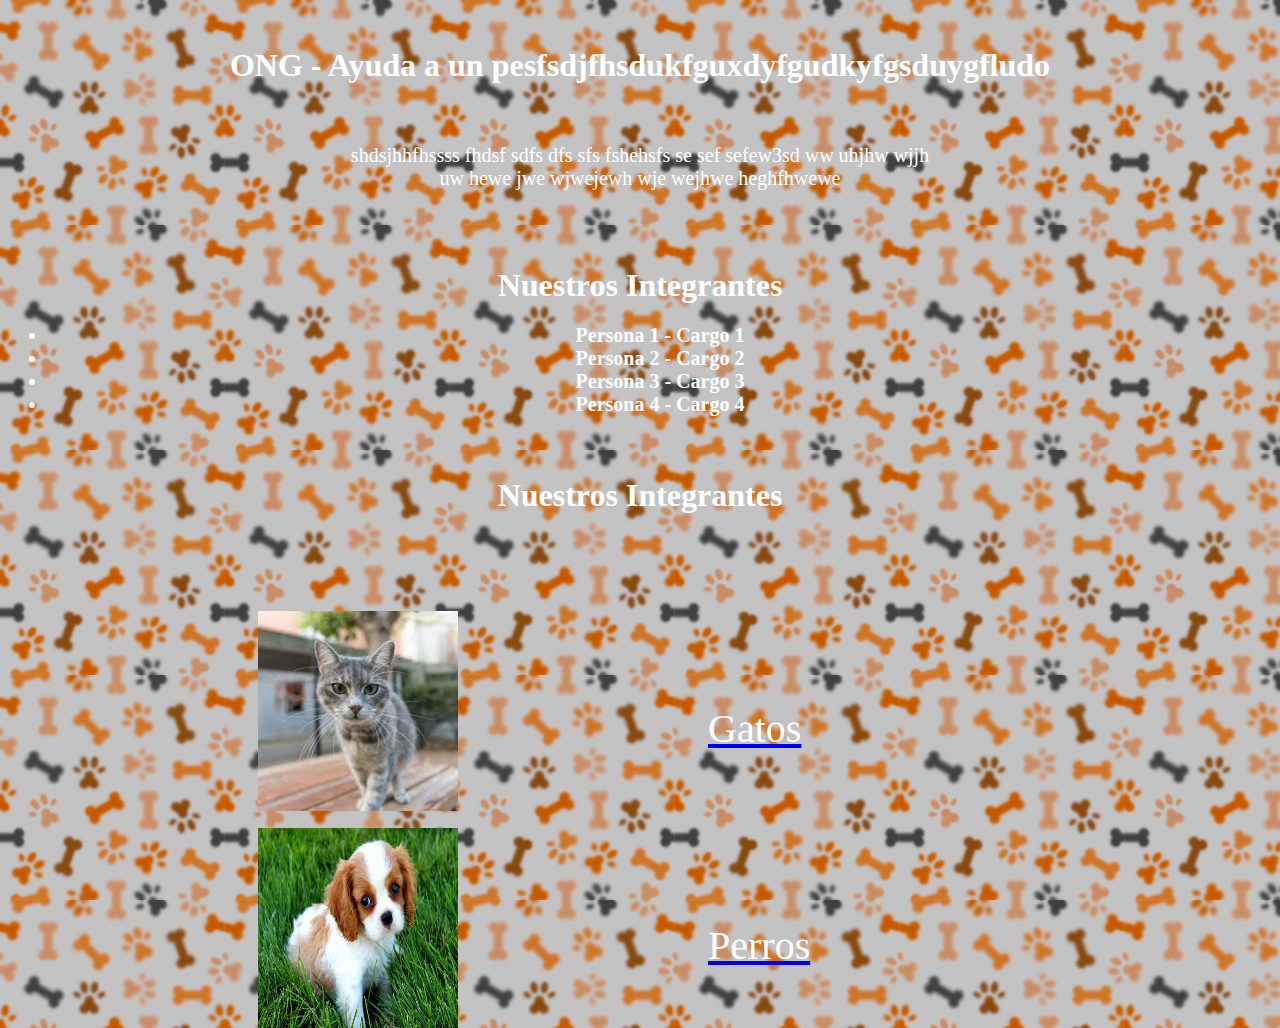
<file: index.html>
<!DOCTYPE html>
<html>

    <head>
        <meta charset ="utf=8"> 
        <title> Ayuda a un peludo </title>
	</head>
		
	<style>
		h1{text-align:center;
		   color:white;}
		p{color:white;
		  font-size:15pt;}
		img{float:left;
			margin: 0px 250px;
		}
		body{background-image: url('fondo.png');
			background-repeat: repeat;}
		
	</style>
	
	<body>
		<div>
			<br>
			<h1>ONG - Ayuda a un pesfsdjfhsdukfguxdyfgudkyfgsduygfludo </h1>
			<br>
			<p style="text-align:center">shdsjhhfhssss fhdsf sdfs dfs sfs fshehsfs se sef sefew3sd ww uhjhw wjjh <br> uw hewe jwe wjwejewh wje wejhwe heghfhwewe</p>
		</div>
		
		<br>
		<br>
		
		<div>
			<h1>Nuestros Integrantes</p>
			<div>
				<ul style="color:white;font-size:15pt">
					<li>Persona 1 - Cargo 1</li>
					<li>Persona 2 - Cargo 2</li>
					<li>Persona 3 - Cargo 3</li>
					<li>Persona 4 - Cargo 4</li>
				</ul>
			</div>
		</div>
		
		<div>
			<br>
			<h1>Nuestros Integrantes</p>
			<br>
		</div>
		
		<div>
			<br>
			<img  src="gato.jpg" width= "200" height="200" alt="Gatos">
			<br>
			<br>
			<br>
			<a href="gato.html"><p style = "font-size:30pt">Gatos</p>
			</a>	
		</div>
		
		<div>
			<br>
			<br>
			<img  src="perro.jpg" width= "200" height="200" alt="Gatos">
			<br>
			<br>
			<br>
			<a href="perro.html"><p style = "font-size:30pt">Perros</p>
			</a>	
		</div>
		
		
	</body>
</html>
</file>
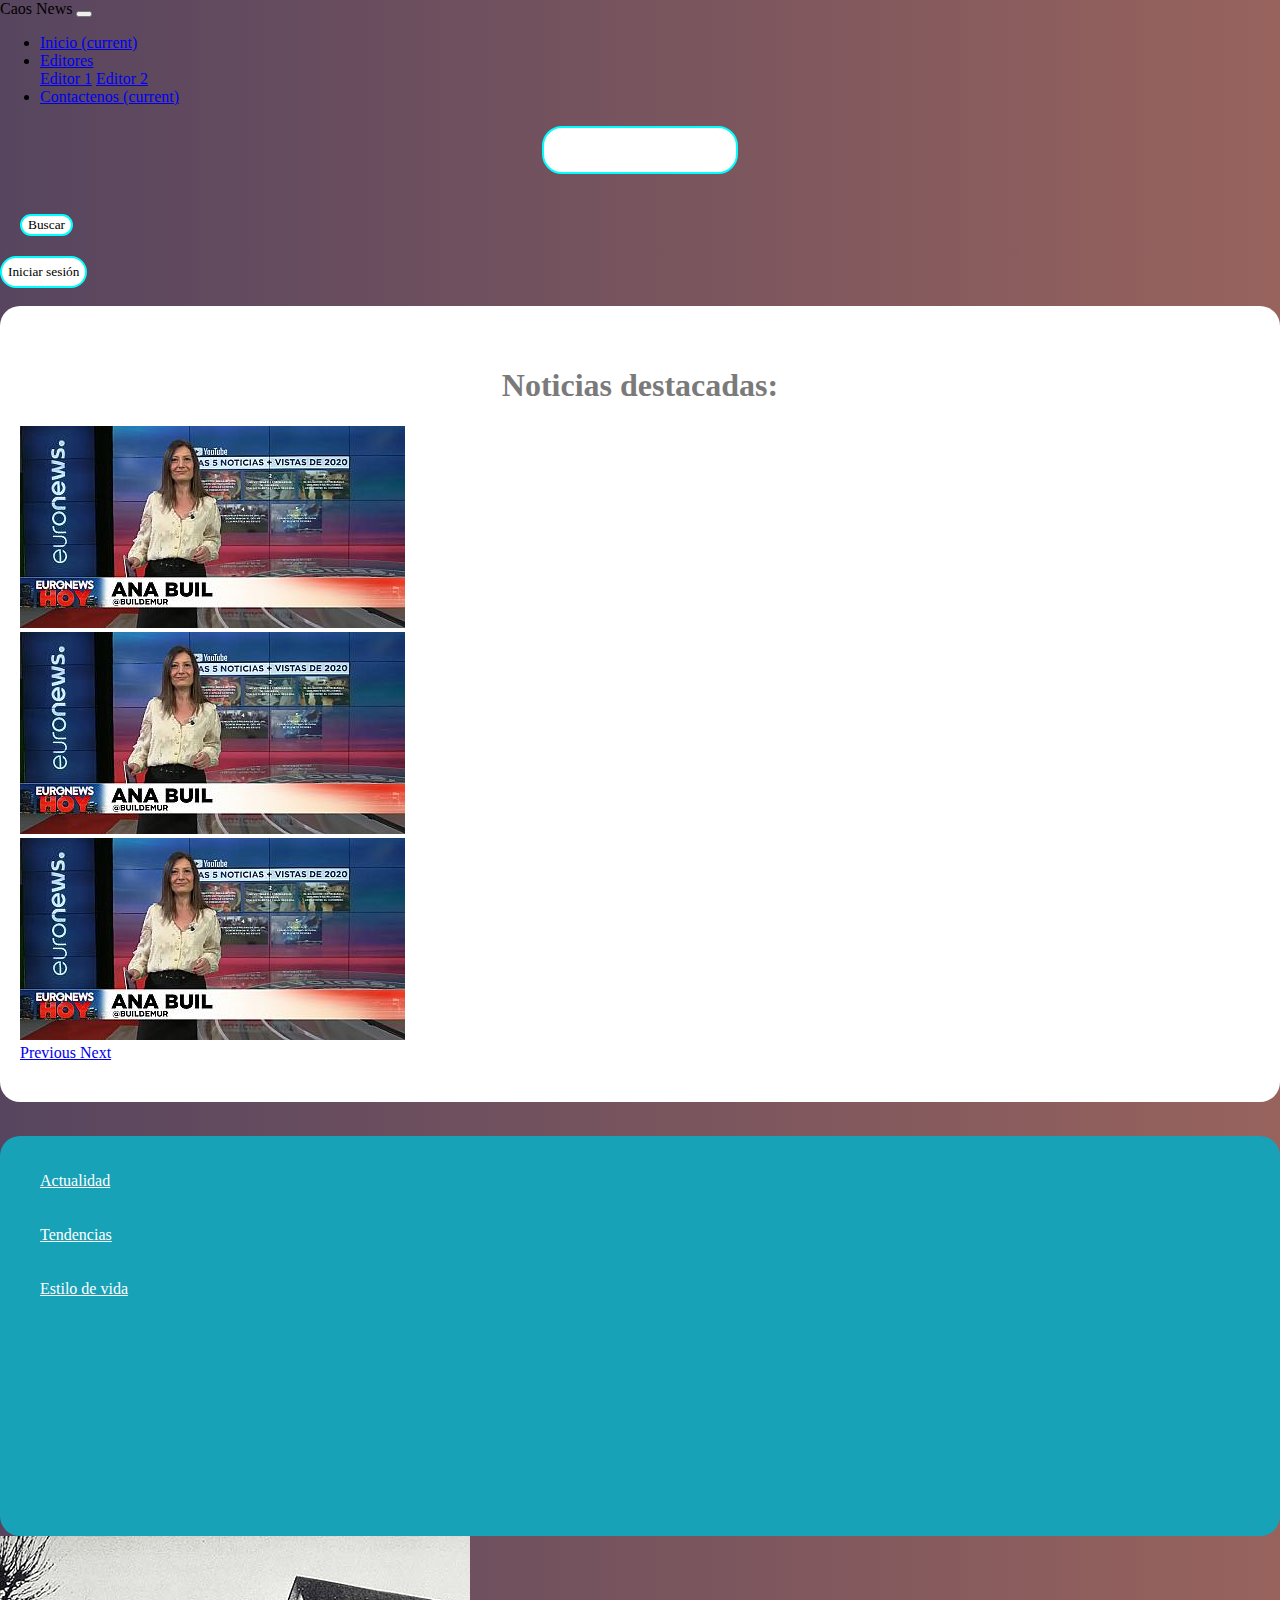
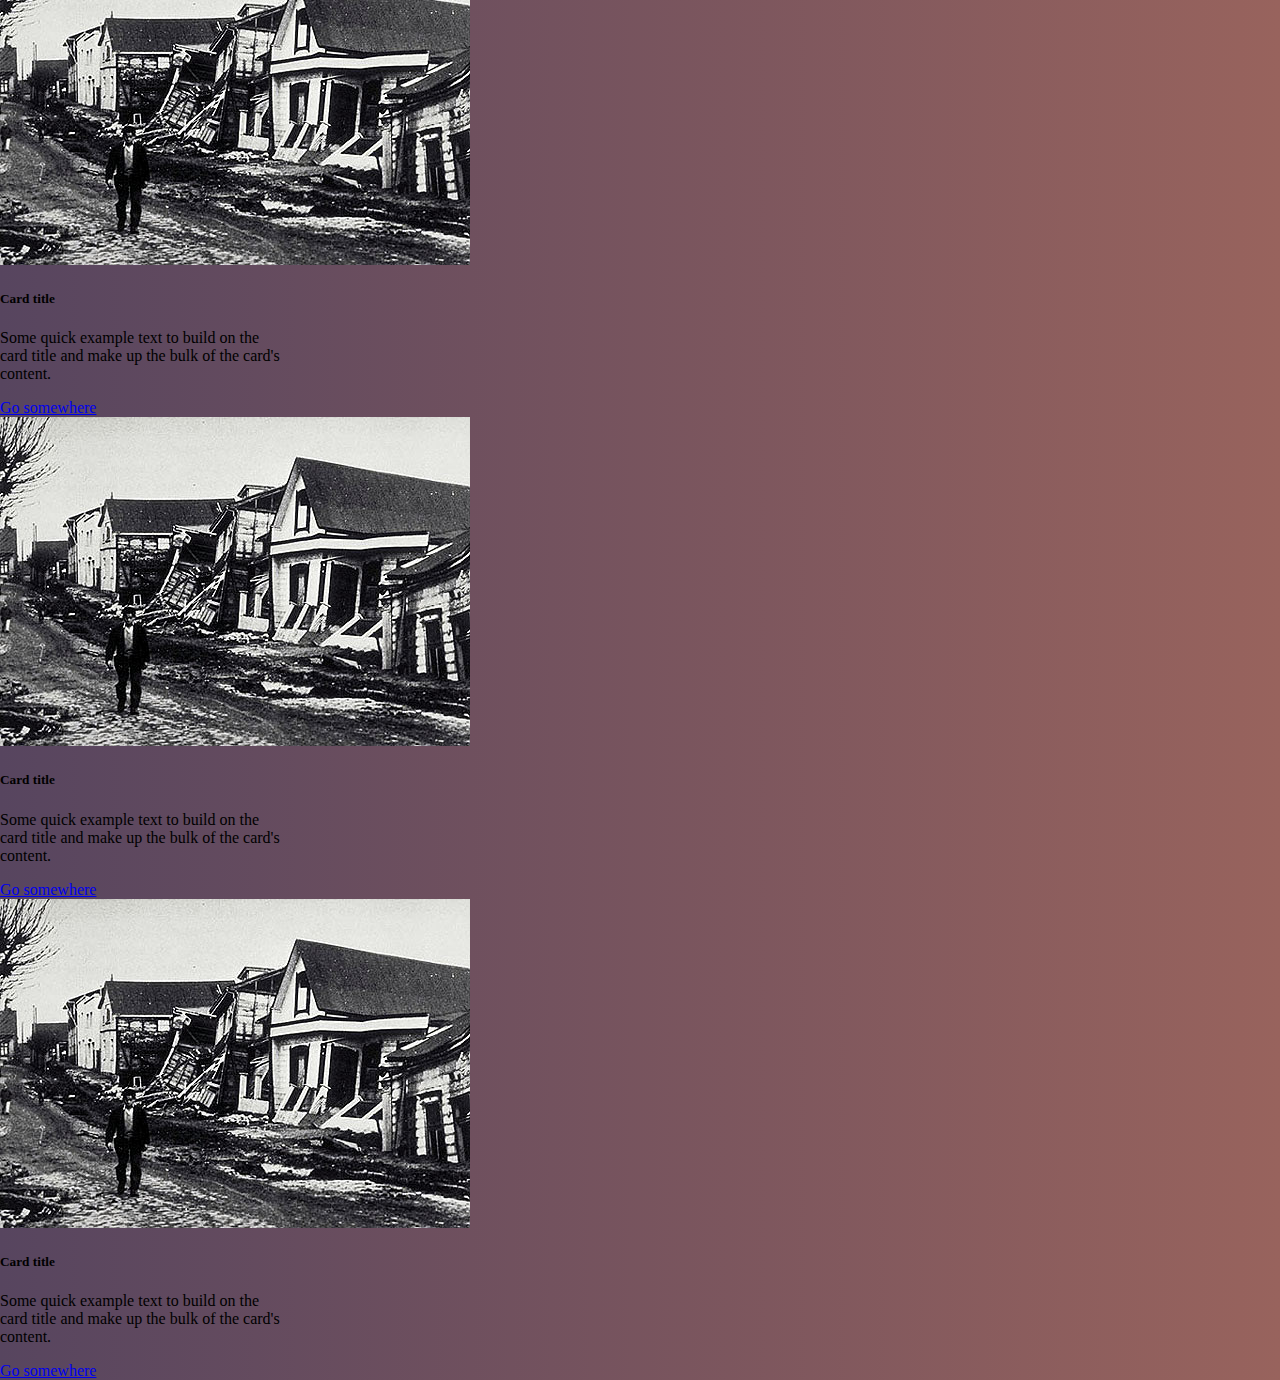
<file: Index.html>
<!DOCTYPE html>
<html lang="">
  <head>
    <meta charset="utf-8">
    <title>Bienvenido a Caos News</title>
    <link rel="stylesheet" href="https://cdn.jsdelivr.net/npm/bootstrap@4.6.0/dist/css/bootstrap.min.css" integrity="sha384-B0vP5xmATw1+K9KRQjQERJvTumQW0nPEzvF6L/Z6nronJ3oUOFUFpCjEUQouq2+l" crossorigin="anonymous">
    <script src="https://code.jquery.com/jquery-3.5.1.slim.min.js" integrity="sha384-DfXdz2htPH0lsSSs5nCTpuj/zy4C+OGpamoFVy38MVBnE+IbbVYUew+OrCXaRkfj" crossorigin="anonymous"></script>
    <script src="https://cdn.jsdelivr.net/npm/bootstrap@4.6.0/dist/js/bootstrap.bundle.min.js" integrity="sha384-Piv4xVNRyMGpqkS2by6br4gNJ7DXjqk09RmUpJ8jgGtD7zP9yug3goQfGII0yAns" crossorigin="anonymous"></script>
    <link type="text/css" rel="stylesheet" href="estilo1.css" />
  </head>
  <body>

    <div class="container-fluid" >
      <nav style="border-radius:20px" class="navbar navbar-expand-lg navbar-light bg-info text-light">
  <a>Caos News</a >
  <a img src="ejemplo1.jpg"></a>
  <button class="navbar-toggler" type="button" data-toggle="collapse" data-target="#navbarSupportedContent" aria-controls="navbarSupportedContent" aria-expanded="false" aria-label="Toggle navigation">
    <span class="navbar-toggler-icon"></span>
  </button>
  <div class="collapse navbar-collapse" id="navbarSupportedContent">
    <ul class="navbar-nav mr-auto">
      <li class="nav-item active">
      <a class="nav-link" href="Index.html">Inicio <span class="sr-only">(current)</span></a>
      </li>
        <li class="nav-item dropdown">
          <a class="nav-link dropdown-toggle" href="#" id="navbarDropdown" role="button" data-toggle="dropdown" aria-haspopup="true" aria-expanded="false">
            Editores
          </a>
            <div class="dropdown-menu" aria-labelledby="navbarDropdown">
            <a class="dropdown-item" href="editor1.html">Editor 1</a>
            <a class="dropdown-item" href="editor1.html">Editor 2</a>
          </li>
            <li class="nav-item active">
            <a class="nav-link" href="contactar.html">Contactenos <span class="sr-only">(current)</span></a>
            </li>
            </ul>
            <form class="form-inline my-2 my-lg-0" id="boton" >
            <input class="form-control mr-sm-2" type="search" placeholder="" aria-label="Sedarch">
            <button class="btn btn-outline-success my-2 my-sm-0" type="submit">Buscar</button>
            </form>
            <form id="boton1" action="Login.html">
            <input type="submit" value="Iniciar sesión" />
            </form>
        </div>
  </nav>
    </div>


<br>


    <div class="container" id="carrusel">
          <h1 style="color: #7A7A7A; text-align:center">Noticias destacadas:</h1>
        <div id="carouselExampleControls" class="carousel slide" data-ride="carousel">
      <div class="carousel-inner">
        <div class="carousel-item active">
          <img src="ejemplo1.jpg" class="d-block w-100" alt="...">
        </div>
        <div class="carousel-item">
          <img src="ejemplo1.jpg" class="d-block w-100" alt="...">
        </div>
        <div class="carousel-item">
          <img src="ejemplo1.jpg" class="d-block w-100" alt="...">
        </div>
      </div>
      <a class="carousel-control-prev" href="#carouselExampleControls" role="button" data-slide="prev">
        <span class="carousel-control-prev-icon" aria-hidden="true"></span>
        <span class="sr-only">Previous</span>
      </a>
      <a class="carousel-control-next" href="#carouselExampleControls" role="button" data-slide="next">
        <span class="carousel-control-next-icon" aria-hidden="true"></span>
        <span class="sr-only">Next</span>
      </a>
      </div>
    </div>


<br>


<div class="container-fluid" >
  <div class="row">
      <div class="col-2" >
        <nav id="lateral" style="width: 18rem; width: auto; height: 400px ">
            <ul>
              <br><br>
              <li><a id="links" href="#">Actualidad</a></li>
              <br><br>
              <li><a id="links" href="#">Tendencias</a></li>
              <br><br>
              <li><a id="links" href="#">Estilo de vida</a></li>
              <br>
            </ul>
        </nav>
        </div>


      <div class="col5">
        <div class="card" style= "width: 18rem; margin-right: 70px;">
        <img class="card-img-top" src="newsample.jpg" alt="Card image cap">
          <div class="card-body">
            <h5 class="card-title">Card title</h5>
            <p class="card-text">Some quick example text to build on the card title and make up the bulk of the card's content.</p>
            <a href="articulo1.html" class="btn btn-primary">Go somewhere</a>
          </div>
        </div>
      </div>

      <div class="col5">
        <div class="card" style="width: 18rem; margin-right: 70px;">
        <img class="card-img-top" src="newsample.jpg" alt="Card image cap">
          <div class="card-body">
            <h5 class="card-title">Card title</h5>
            <p class="card-text">Some quick example text to build on the card title and make up the bulk of the card's content.</p>
            <a href="articulo1.html" class="btn btn-primary">Go somewhere</a>
          </div>
        </div>
      </div>
      <div class="col5">
        <div class="card" style="width: 18rem; margin-right: 70px;">
        <img class="card-img-top" src="newsample.jpg" alt="Card image cap">
          <div class="card-body">
            <h5 class="card-title">Card title</h5>
            <p class="card-text">Some quick example text to build on the card title and make up the bulk of the card's content.</p>
            <a href="articulo1.html" class="btn btn-primary">Go somewhere</a>
          </div>
        </div>
      </div>


      </div>
      </div>

  </div>
</div>



    <header></header>
    <main></main>
    <footer></footer>
  </body>
</html>
</file>
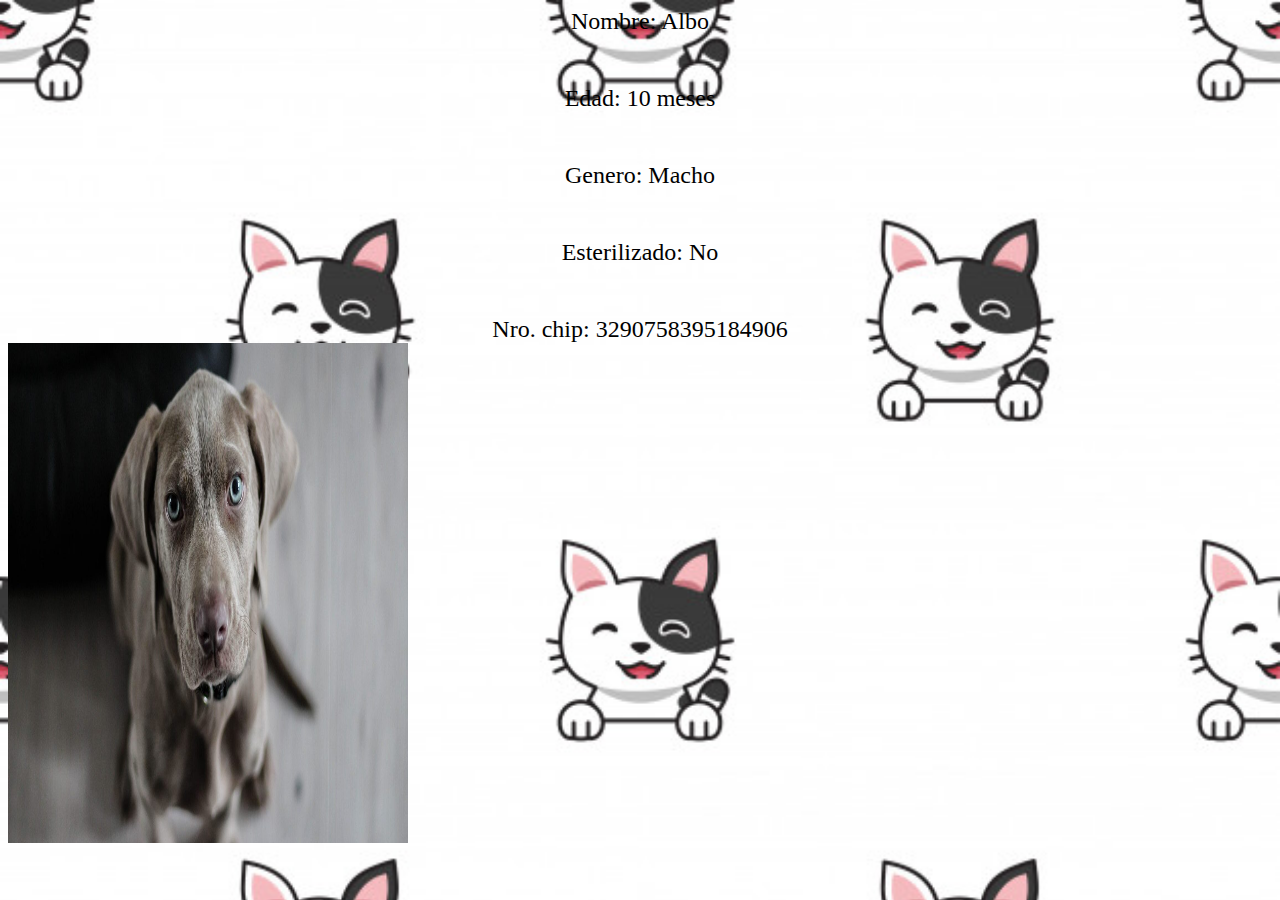
<file: Albo.html>
<!DOCTYPE html>
<html lang="en">
<head>
    <title>Albo</title>
    <style>
        .Albodop{
            position: relative; 
            top: -350px;
            left: 100px; 
            right: 0px; 
        }
    </style>
</head>
<body>
    <div align = "center">
        <font size=5 color=black>Nombre: Albo</font>
        <div>
            <p style="color:transparent">.</P>
        </div>
        <font size=5 color=black>Edad: 10 meses</font>
        <div>
            <p style="color:transparent">.</P>
        </div>
        <font size=5 color=black>Genero: Macho</font>
        <div>
            <p style="color:transparent">.</P>
        </div>
        <font size=5 color=black>Esterilizado: No</font>
        <div>
            <p style="color:transparent">.</P>
        </div>
        <font size=5 color=black>Nro. chip: 3290758395184906</font>
        </div>
    
        <img class = "Alboadop" src="perro1.jpg" height="500" width="400">
        <style>
            body{
    
                background-image: url(fondogato.jpg);
                background-attachment: fixed;
                background-size:cover;
            }
        </style>
    
</body>
</html>
</file>
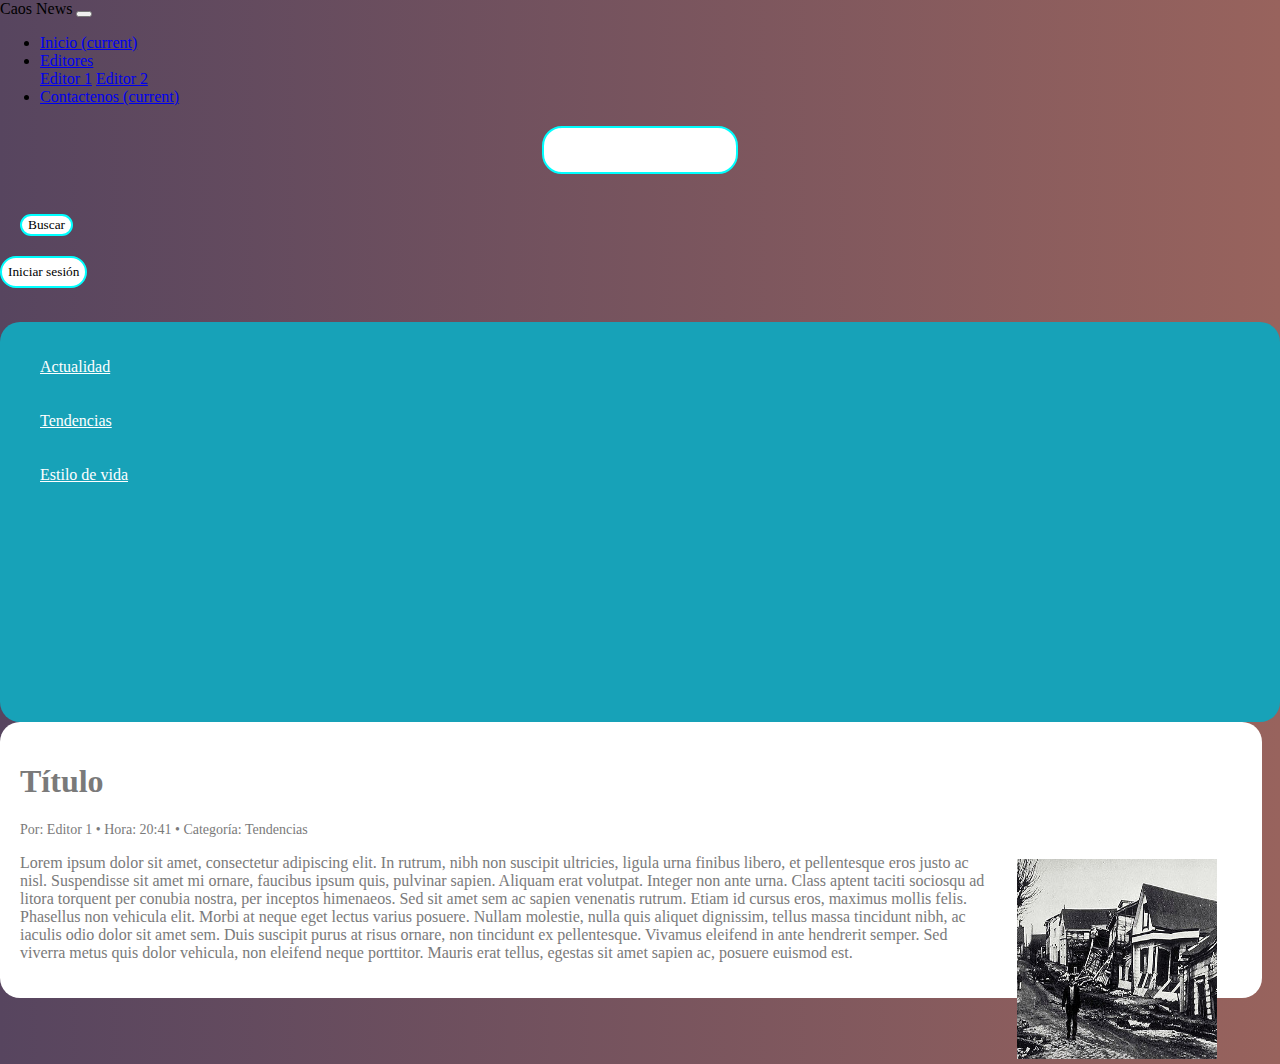
<file: articulo1.html>
<!DOCTYPE html>
<html lang="">
  <head>
    <meta charset="utf-8">
    <title>Bienvenido a Caos News</title>
    <link rel="stylesheet" href="https://cdn.jsdelivr.net/npm/bootstrap@4.6.0/dist/css/bootstrap.min.css" integrity="sha384-B0vP5xmATw1+K9KRQjQERJvTumQW0nPEzvF6L/Z6nronJ3oUOFUFpCjEUQouq2+l" crossorigin="anonymous">
    <script src="https://code.jquery.com/jquery-3.5.1.slim.min.js" integrity="sha384-DfXdz2htPH0lsSSs5nCTpuj/zy4C+OGpamoFVy38MVBnE+IbbVYUew+OrCXaRkfj" crossorigin="anonymous"></script>
    <script src="https://cdn.jsdelivr.net/npm/bootstrap@4.6.0/dist/js/bootstrap.bundle.min.js" integrity="sha384-Piv4xVNRyMGpqkS2by6br4gNJ7DXjqk09RmUpJ8jgGtD7zP9yug3goQfGII0yAns" crossorigin="anonymous"></script>
    <link type="text/css" rel="stylesheet" href="estilo1.css" />
  </head>
  <body>
    <div class="container-fluid" >
      <nav style="border-radius:20px" class="navbar navbar-expand-lg navbar-light bg-info text-light">
  <a>Caos News</a >
  <button class="navbar-toggler" type="button" data-toggle="collapse" data-target="#navbarSupportedContent" aria-controls="navbarSupportedContent" aria-expanded="false" aria-label="Toggle navigation">
    <span class="navbar-toggler-icon"></span>
  </button>
  <div class="collapse navbar-collapse" id="navbarSupportedContent">
    <ul class="navbar-nav mr-auto">
      <li class="nav-item active">
      <a class="nav-link" href="Index.html">Inicio <span class="sr-only">(current)</span></a>
      </li>
        <li class="nav-item dropdown">
          <a class="nav-link dropdown-toggle" href="#" id="navbarDropdown" role="button" data-toggle="dropdown" aria-haspopup="true" aria-expanded="false">
            Editores
          </a>
            <div class="dropdown-menu" aria-labelledby="navbarDropdown">
            <a class="dropdown-item" href="editor1.html">Editor 1</a>
            <a class="dropdown-item" href="editor1.html">Editor 2</a>
          </li>
            <li class="nav-item active">
            <a class="nav-link" href="#">Contactenos <span class="sr-only">(current)</span></a>
            </li>
            </ul>
            <form class="form-inline my-2 my-lg-0" id="boton" >
            <input class="form-control mr-sm-2" type="search" placeholder="" aria-label="Sedarch">
            <button class="btn btn-outline-success my-2 my-sm-0" type="submit">Buscar</button>
            </form>
            <form id="boton1" action="Login.html">
            <input type="submit" value="Iniciar sesión" />
            </form>
        </div>
  </nav>
    </div>


  <br>

  <div class="container-fluid" >
    <div class="row">
        <div class="col-2" >
          <nav id="lateral" style="width: 18rem; width: auto; height: 400px ">
              <ul>
                <br><br>
                <li><a id="links" href="#">Actualidad</a></li>
                <br><br>
                <li><a id="links" href="#">Tendencias</a></li>
                <br><br>
                <li><a id="links" href="#">Estilo de vida</a></li>
                <br>
              </ul>
          </nav>
          </div>
            <div id="noticia" class="col">
                <h1>Título</h1>
                <p style="font-size:14px">Por: Editor 1 • Hora: 20:41 • Categoría: Tendencias</p>

                    <div>
                        <img style="float:right;padding:5px 25px;" id="imagennoticia"src="newsample.jpg" alt="Sample" width="200px"height="200px">
                      <p>
                        Lorem ipsum dolor sit amet, consectetur adipiscing elit. In rutrum, nibh non suscipit ultricies, ligula urna finibus libero, et pellentesque eros justo ac nisl. Suspendisse sit amet mi ornare, faucibus ipsum quis, pulvinar sapien. Aliquam erat volutpat. Integer non ante urna. Class aptent taciti sociosqu ad litora torquent per conubia nostra, per inceptos himenaeos. Sed sit amet sem ac sapien venenatis rutrum. Etiam id cursus eros, maximus mollis felis. Phasellus non vehicula elit. Morbi at neque eget lectus varius posuere. Nullam molestie, nulla quis aliquet dignissim, tellus massa tincidunt nibh, ac iaculis odio dolor sit amet sem. Duis suscipit purus at risus ornare, non tincidunt ex pellentesque. Vivamus eleifend in ante hendrerit semper. Sed viverra metus quis dolor vehicula, non eleifend neque porttitor. Mauris erat tellus, egestas sit amet sapien ac, posuere euismod est.
                      </p>

                    </div>
            </div>
    </div>
  </div>





<header></header>
<main></main>
<footer></footer>
</body>
</html>
</file>
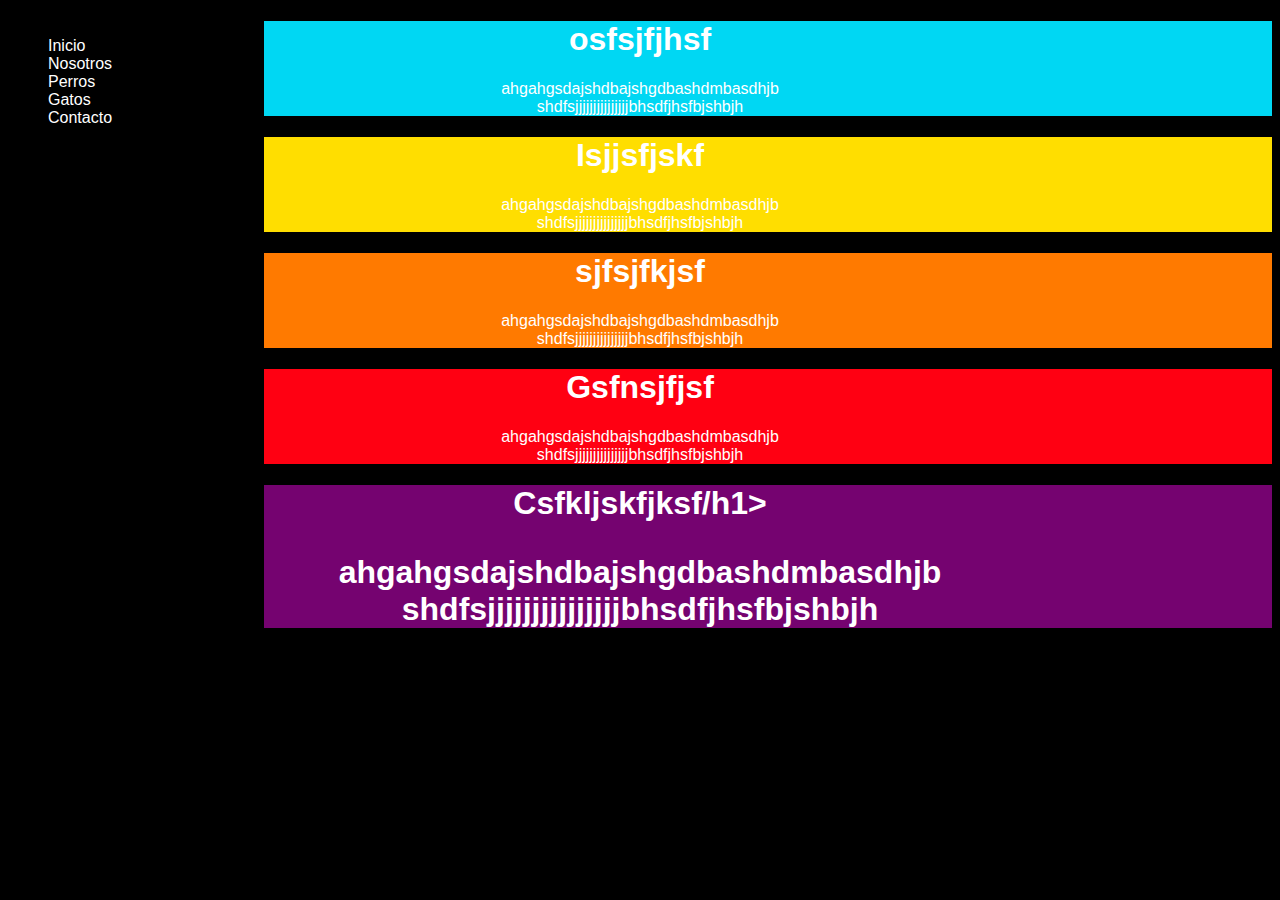
<file: Bienvenidos.html>
<!DOCTYPE html>
<html>

<head>
	<meta charset ="utf=8"> 
	<title>¡Bienvenido a Ayuda a un peludo!</title>
	<link type="text/css" rel="stylesheet" href="style.css" />

</head>

<body>
	
	<nav>
		<ul>
			<li><a href="#">Inicio</a></li>
			<li><a href="index.html">Nosotros</a></li>
			<li><a href="perros.html">Perros</a></li>
			<li><a href="gatos.html">Gatos</a></li>
			<li><a href="contactos.html">Contacto</a></li>
		</ul>
	</nav>
	
	
	
	<div id="centrado">
		<div id="fondocyan">
			<span><h1>osfsjfjhsf</h1>
			<p>ahgahgsdajshdbajshgdbashdmbasdhjb<br>shdfsjjjjjjjjjjjjjjjbhsdfjhsfbjshbjh<br></p></span>
		</div>
		
		<div id="fondoamarillo">
			<span><h1>Isjjsfjskf</h1>
			<p>ahgahgsdajshdbajshgdbashdmbasdhjb<br>shdfsjjjjjjjjjjjjjjjbhsdfjhsfbjshbjh<br></p></span>
		</div>
		
		<div id="fondonaranja">
			<span><h1>sjfsjfkjsf</h1>
			<p>ahgahgsdajshdbajshgdbashdmbasdhjb<br>shdfsjjjjjjjjjjjjjjjbhsdfjhsfbjshbjh<br></p></span>
		</div>
		
		<div id="fondorojo">
			<span><h1>Gsfnsjfjsf</h1>
			<p>ahgahgsdajshdbajshgdbashdmbasdhjb<br>shdfsjjjjjjjjjjjjjjjbhsdfjhsfbjshbjh<br></p></span>
		</div>
		<div id="fondomorado">
			<span><h1>Csfkljskfjksf/h1>
			<p>ahgahgsdajshdbajshgdbashdmbasdhjb<br>shdfsjjjjjjjjjjjjjjjbhsdfjhsfbjshbjh<br></p></span>
		</div>
	</div>
	
	
</body>

</html>
</file>
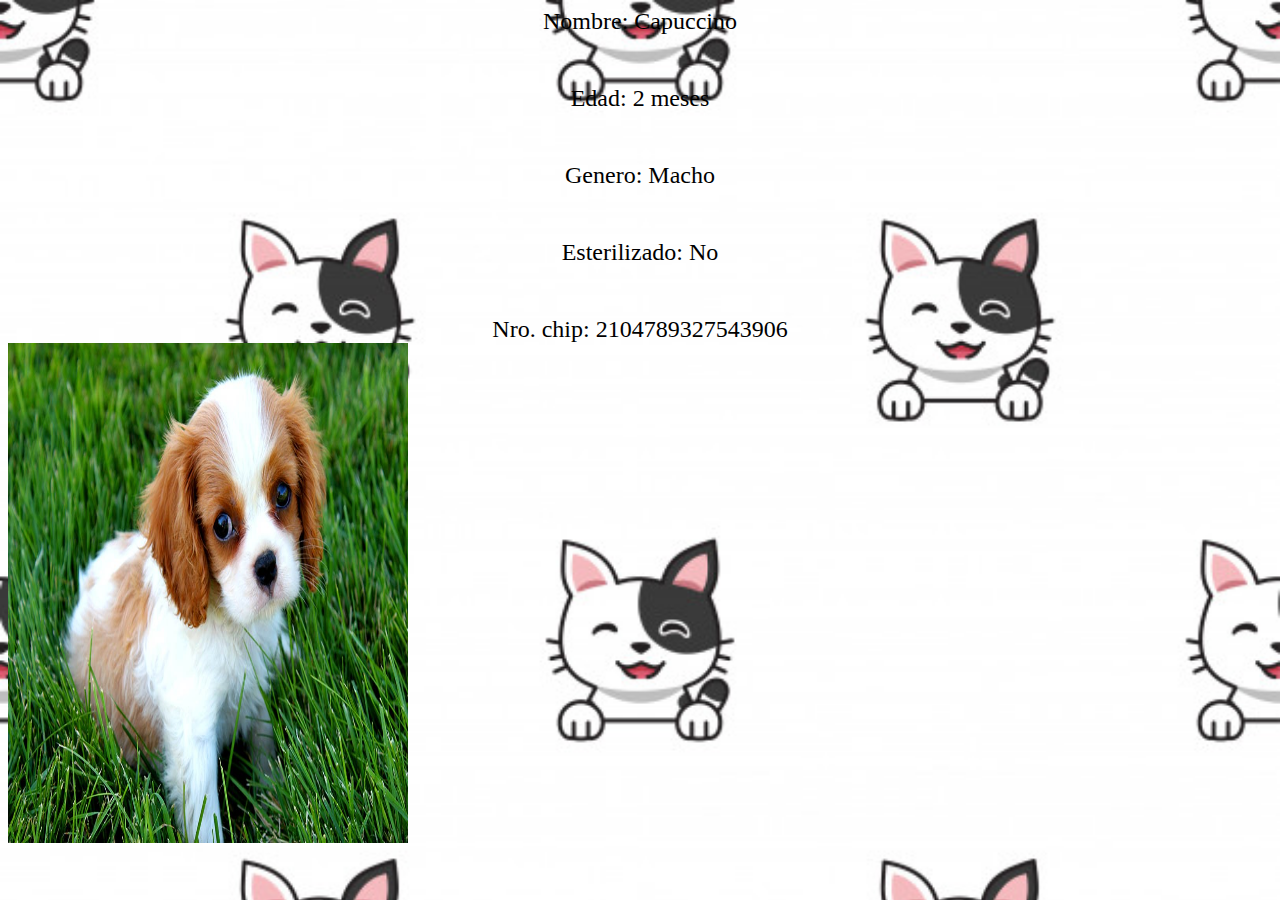
<file: Capuccino.html>
<!DOCTYPE html>
<html lang="en">
<head>
    <title>Capuccino</title>
    <style>
        .Capuccinodop{
            position: relative; 
            top: -350px;
            left: 100px; 
            right: 0px; 
        }
    </style>
</head>
<body>
    <div align = "center">
        <font size=5 color=black>Nombre: Capuccino</font>
        <div>
            <p style="color:transparent">.</P>
        </div>
        <font size=5 color=black>Edad: 2 meses</font>
        <div>
            <p style="color:transparent">.</P>
        </div>
        <font size=5 color=black>Genero: Macho</font>
        <div>
            <p style="color:transparent">.</P>
        </div>
        <font size=5 color=black>Esterilizado: No</font>
        <div>
            <p style="color:transparent">.</P>
        </div>
        <font size=5 color=black>Nro. chip: 2104789327543906</font>
        </div>
    
        <img class = "Capuccinoadop" src="perro.jpg" height="500" width="400">
        <style>
            body{
    
                background-image: url(fondogato.jpg);
                background-attachment: fixed;
                background-size:cover;
            }
        </style>
</body>
</html>
</file>
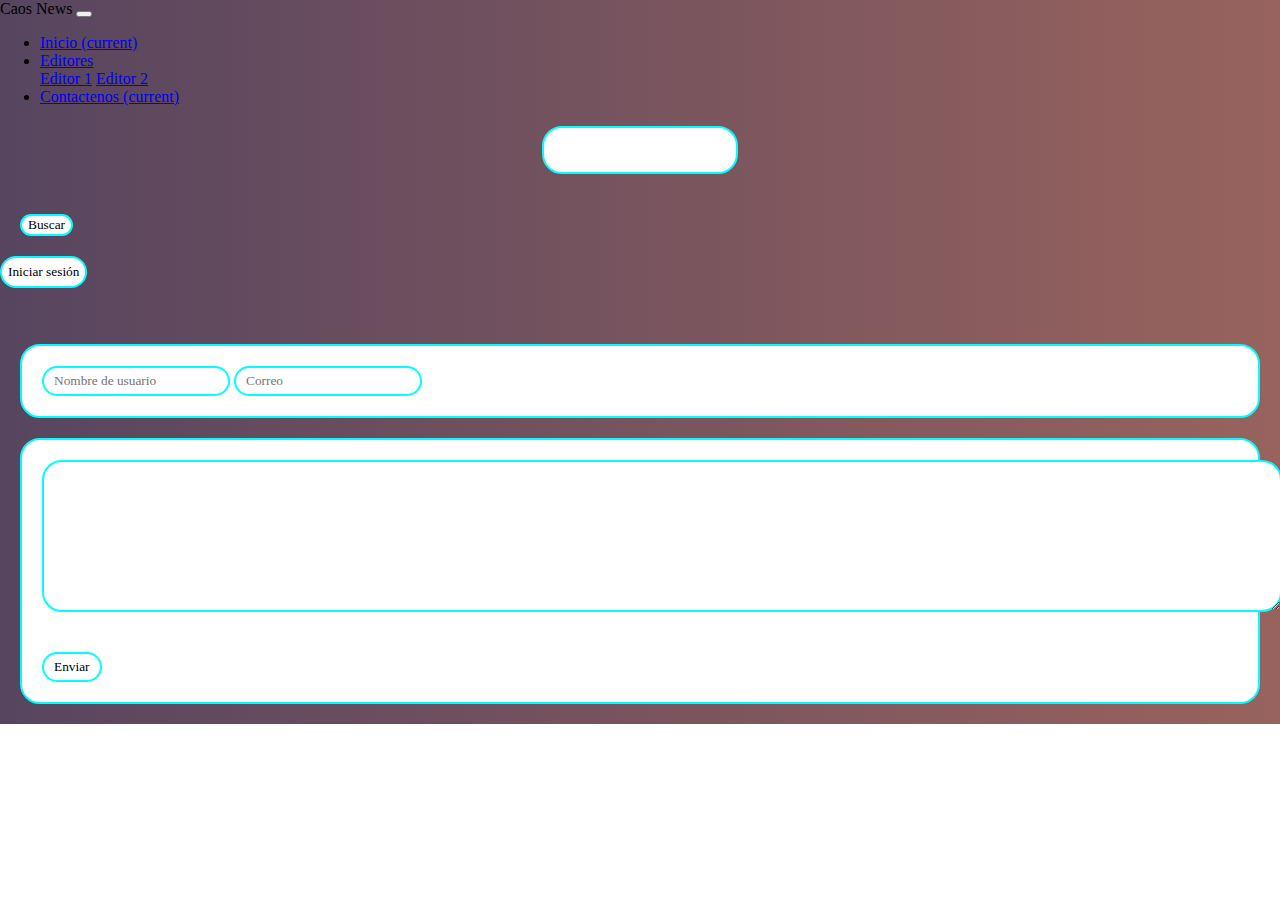
<file: contactar.html>
<!DOCTYPE html>
<html lang="">
  <head>
    <meta charset="utf-8">
    <title>Bienvenido a Caos News</title>
    <link rel="stylesheet" href="https://cdn.jsdelivr.net/npm/bootstrap@4.6.0/dist/css/bootstrap.min.css" integrity="sha384-B0vP5xmATw1+K9KRQjQERJvTumQW0nPEzvF6L/Z6nronJ3oUOFUFpCjEUQouq2+l" crossorigin="anonymous">
    <script src="https://code.jquery.com/jquery-3.5.1.slim.min.js" integrity="sha384-DfXdz2htPH0lsSSs5nCTpuj/zy4C+OGpamoFVy38MVBnE+IbbVYUew+OrCXaRkfj" crossorigin="anonymous"></script>
    <script src="https://cdn.jsdelivr.net/npm/bootstrap@4.6.0/dist/js/bootstrap.bundle.min.js" integrity="sha384-Piv4xVNRyMGpqkS2by6br4gNJ7DXjqk09RmUpJ8jgGtD7zP9yug3goQfGII0yAns" crossorigin="anonymous"></script>
    <link type="text/css" rel="stylesheet" href="estilo1.css" />
  </head>
  <body>
    <div class="container-fluid" >
      <nav style="border-radius:20px" class="navbar navbar-expand-lg navbar-light bg-info text-light">
  <a>Caos News</a >
  <button class="navbar-toggler" type="button" data-toggle="collapse" data-target="#navbarSupportedContent" aria-controls="navbarSupportedContent" aria-expanded="false" aria-label="Toggle navigation">
    <span class="navbar-toggler-icon"></span>
  </button>
  <div class="collapse navbar-collapse" id="navbarSupportedContent">
    <ul class="navbar-nav mr-auto">
      <li class="nav-item active">
      <a class="nav-link" href="Index.html">Inicio <span class="sr-only">(current)</span></a>
      </li>
        <li class="nav-item dropdown">
          <a class="nav-link dropdown-toggle" href="#" id="navbarDropdown" role="button" data-toggle="dropdown" aria-haspopup="true" aria-expanded="false">
            Editores
          </a>
            <div class="dropdown-menu" aria-labelledby="navbarDropdown">
            <a class="dropdown-item" href="editor1.html">Editor 1</a>
            <a class="dropdown-item" href="editor1.html">Editor 2</a>
          </li>
            <li class="nav-item active">
            <a class="nav-link" href="#">Contactenos <span class="sr-only">(current)</span></a>
            </li>
            </ul>
            <form class="form-inline my-2 my-lg-0" id="boton" >
            <input class="form-control mr-sm-2" type="search" placeholder="" aria-label="Sedarch">
            <button class="btn btn-outline-success my-2 my-sm-0" type="submit">Buscar</button>
            </form>
            <form id="boton1" action="Login.html">
            <input type="submit" value="Iniciar sesión" />
          </form>
        </div>
  </nav>
    </div>
      </div>
      <br>
      <br>


      <div class="col">

          <div>
            <form id="formularioContactar" action="Index.html" method="post">
                <input type="text" name="usuarioNombre" placeholder="Nombre de usuario">
                <input type="text" name="correo" placeholder="Correo">

            </form>
          </div>

        <div>
            <form id="formularioContactar" action="index.html" method="post">
              <textarea style="width:100%; border-radius:20px; border: 2px solid cyan;padding:10px 20px"name="name" rows="8" cols="80"></textarea>
              <a href="Index.html">
                <br>
                <br>
              <input style="background:white" class="Login" type="button" value="Enviar" />
              </a>
            </form>

        </div>

      </div>









<!--
    <input type="text" name="usuario" placeholder="Correo">
      <form id="formularioContactar" action="index.html" method="post">

        <input type="text" name="usuarioNombre" placeholder="Nombre de usuario">



      </form>
      <div >


      <form style="height:200px"id="formularioContactar" action="index.html" method="post">
        <input style="width:100%;height:50px"type="text" name="usuario" placeholder="Correo" size="100px">
-->





<header></header>
<main></main>
<footer></footer>
</body>
</html>
</file>
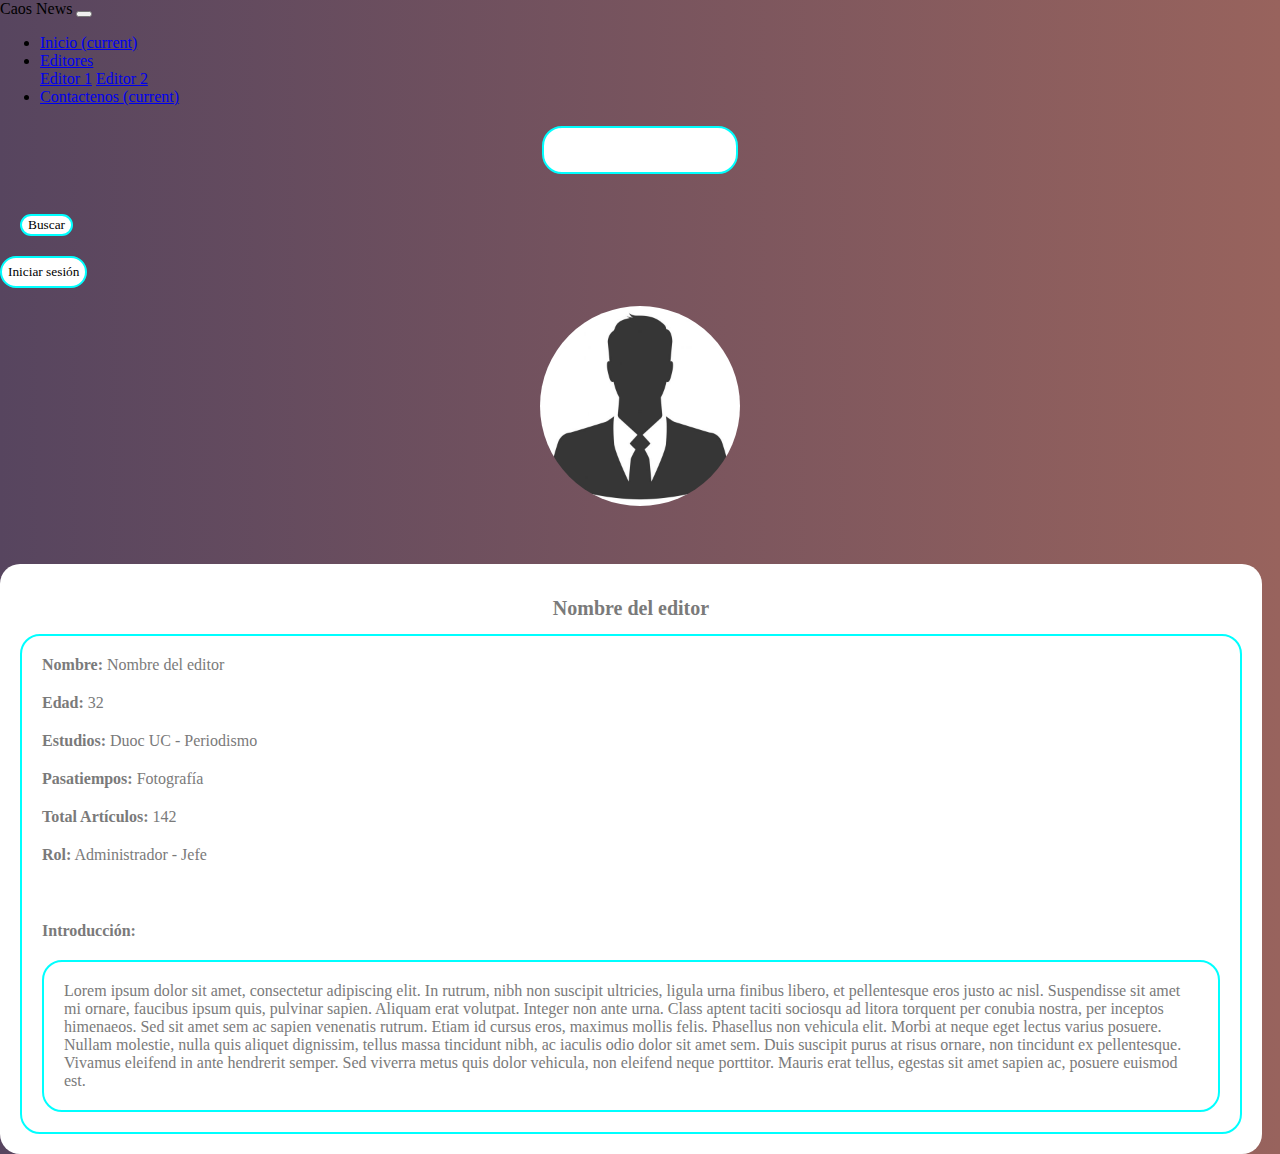
<file: editor1.html>
<!DOCTYPE html>
<html lang="">
  <head>
    <meta charset="utf-8">
    <title>Bienvenido a Caos News</title>
    <link rel="stylesheet" href="https://cdn.jsdelivr.net/npm/bootstrap@4.6.0/dist/css/bootstrap.min.css" integrity="sha384-B0vP5xmATw1+K9KRQjQERJvTumQW0nPEzvF6L/Z6nronJ3oUOFUFpCjEUQouq2+l" crossorigin="anonymous">
    <script src="https://code.jquery.com/jquery-3.5.1.slim.min.js" integrity="sha384-DfXdz2htPH0lsSSs5nCTpuj/zy4C+OGpamoFVy38MVBnE+IbbVYUew+OrCXaRkfj" crossorigin="anonymous"></script>
    <script src="https://cdn.jsdelivr.net/npm/bootstrap@4.6.0/dist/js/bootstrap.bundle.min.js" integrity="sha384-Piv4xVNRyMGpqkS2by6br4gNJ7DXjqk09RmUpJ8jgGtD7zP9yug3goQfGII0yAns" crossorigin="anonymous"></script>
    <link type="text/css" rel="stylesheet" href="estilo1.css" />
  </head>
  <body>
    <div class="container-fluid" >
      <nav style="border-radius:20px" class="navbar navbar-expand-lg navbar-light bg-info text-light">
  <a>Caos News</a >
  <button class="navbar-toggler" type="button" data-toggle="collapse" data-target="#navbarSupportedContent" aria-controls="navbarSupportedContent" aria-expanded="false" aria-label="Toggle navigation">
    <span class="navbar-toggler-icon"></span>
  </button>
  <div class="collapse navbar-collapse" id="navbarSupportedContent">
    <ul class="navbar-nav mr-auto">
      <li class="nav-item active">
      <a class="nav-link" href="Index.html">Inicio <span class="sr-only">(current)</span></a>
      </li>
        <li class="nav-item dropdown">
          <a class="nav-link dropdown-toggle" href="#" id="navbarDropdown" role="button" data-toggle="dropdown" aria-haspopup="true" aria-expanded="false">
            Editores
          </a>
            <div class="dropdown-menu" aria-labelledby="navbarDropdown">
            <a class="dropdown-item" href="editor1.html">Editor 1</a>
            <a class="dropdown-item" href="editor1.html">Editor 2</a>
          </li>
            <li class="nav-item active">
            <a class="nav-link" href="#">Contactenos <span class="sr-only">(current)</span></a>
            </li>
            </ul>
            <form class="form-inline my-2 my-lg-0" id="boton" >
            <input class="form-control mr-sm-2" type="search" placeholder="" aria-label="Sedarch">
            <button class="btn btn-outline-success my-2 my-sm-0" type="submit">Buscar</button>
            </form>
            <form id="boton1" action="Login.html">
            <input type="submit" value="Iniciar sesión" />
            </form>
        </div>
  </nav>
    </div>


  <br>

<div class="container-fluid">
    <div style="text-align:center">
        <img id="imagenperfil"src="profile.jpg" alt="profile1">
    </div>
    <br>
    <br>
    <br>
    <div id="noticia">
      <h1 style="text-align:center;font-size: 20px">Nombre del editor</h1>
        <div id="perfildesc">
          <p><b>Nombre:</b> Nombre del editor <br></p>
          <p><b>Edad:</b> 32 <br></p>
          <p><b>Estudios:</b> Duoc UC - Periodismo <br></p>
          <p><b>Pasatiempos:</b> Fotografía <br></p>
          <p><b>Total Artículos:</b> 142 <br></p>
          <p><b>Rol:</b> Administrador - Jefe <br></p>
          <div>
            <br>
            <p><b>Introducción:</b></p>
            <p id="introduction">
              Lorem ipsum dolor sit amet, consectetur adipiscing elit. In rutrum, nibh non suscipit ultricies, ligula urna finibus libero, et pellentesque eros justo ac nisl. Suspendisse sit amet mi ornare, faucibus ipsum quis, pulvinar sapien. Aliquam erat volutpat. Integer non ante urna. Class aptent taciti sociosqu ad litora torquent per conubia nostra, per inceptos himenaeos. Sed sit amet sem ac sapien venenatis rutrum. Etiam id cursus eros, maximus mollis felis. Phasellus non vehicula elit. Morbi at neque eget lectus varius posuere. Nullam molestie, nulla quis aliquet dignissim, tellus massa tincidunt nibh, ac iaculis odio dolor sit amet sem. Duis suscipit purus at risus ornare, non tincidunt ex pellentesque. Vivamus eleifend in ante hendrerit semper. Sed viverra metus quis dolor vehicula, non eleifend neque porttitor. Mauris erat tellus, egestas sit amet sapien ac, posuere euismod est.
            </p>
          </div>
        </div>
    </div>


</div>



<header></header>
<main></main>
<footer></footer>
</body>
</html>
</file>
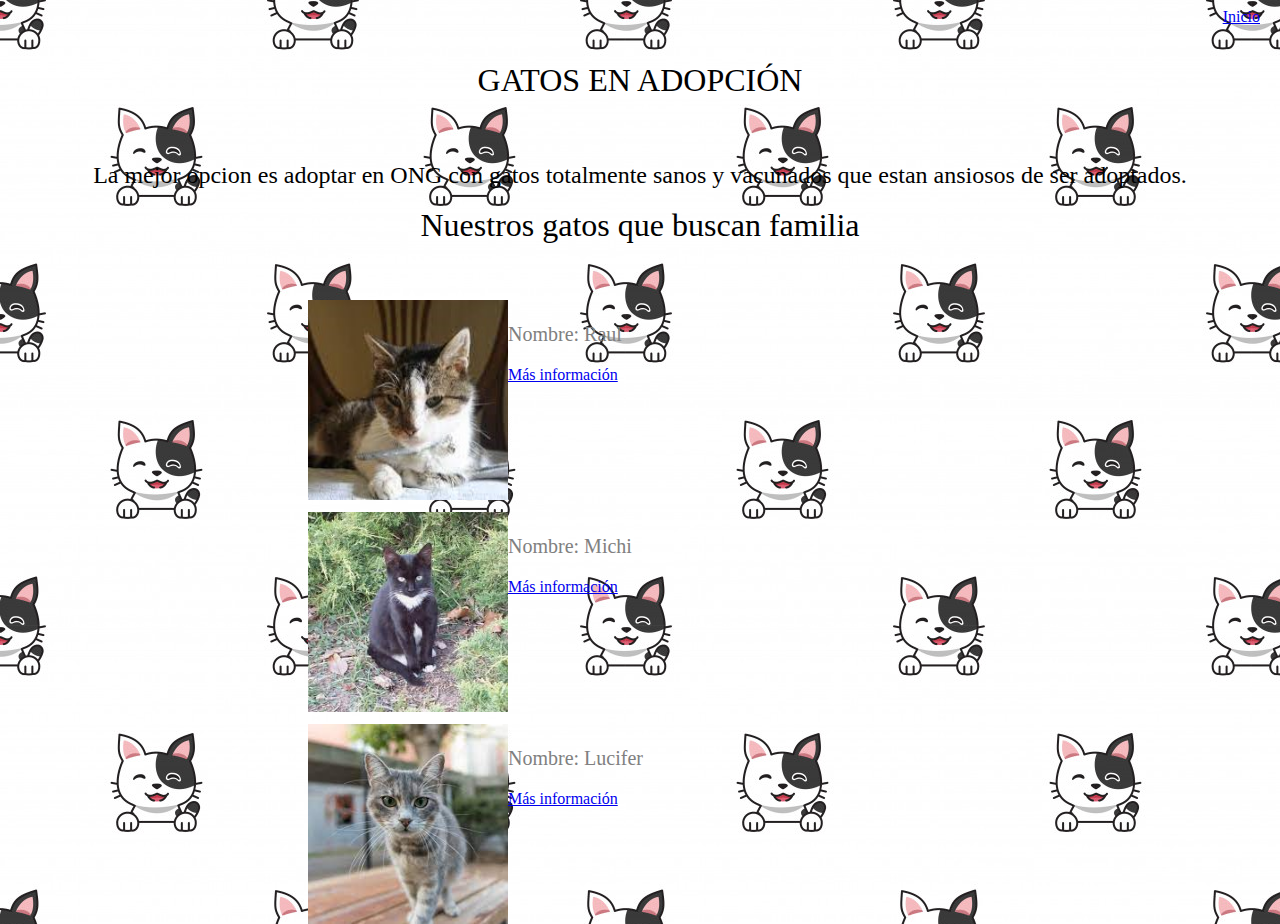
<file: gatos.html>
<!DOCTYPE html>
<html lang="en">
<head>
    <meta charset="UTF-8">
    <meta http-equiv="X-UA-Compatible" content="IE=edge">
    <meta name="viewport" content="width=device-width, initial-scale=1.0">
    <title>Gatos en adopcion</title>
    <link rel="stylesheet"href="estilos.css">
</head>
<style>
	h1{text-align:center;
		   color:gray;}
	p{color:gray;
		  font-size:15pt;}

</style>
<body class=fondo-body>

	<div align="center"> <a href="index.html" style="float:right;margin:0px 12px"> Inicio</a>
	<br>
	<br>
	<br>
	<font size=6 color=black face="Verdana">GATOS EN ADOPCIÓN </font>
	<br>
	</div> 
	<div>
		<p style="color:transparent">.</P>
	</div>
	
	<div align="center">
	<font size=5 color=black face="Verdana">
		La mejor opcion es adoptar en ONG con gatos totalmente sanos 
		y vacunados que estan ansiosos de ser adoptados.</font>
	</div>
	
	<div align="center">
	<br>
	<font size=6 color=black face="Verdana">Nuestros gatos que buscan familia </font>
	</div>
	<br>
	<br>
	<div style="margin-left:300px;">
	<img style= "float:left" src="gato1.jpg" width= "200" height="200" >
	<p><br> Nombre: Raul 
	</p>
	<a href="Raul.html"> Más información</a>
	</div>
	<br>
	<br>
	<br>
	<br>
	<br>
	<br>
	<div style="margin-left:300px;">
	<img style= "float:left" src="gato2.jpg" width= "200" height="200" >
	<p><br> Nombre: Michi 	
	</p>
	<a href="Michi.html"> Más información</a>
	</div>
	<br>
	<br>
	<br>
	<br>
	<br>
	<br>
	<div style="margin-left:300px;">
		<img style= "float:left" src="gato.jpg" width= "200" height="200" >
		<p><br> Nombre: Lucifer 	
		</p>
		<a href="Lucifer.html"> Más información</a>
		</div>

	

</body>
    
</body>
</html>
</file>
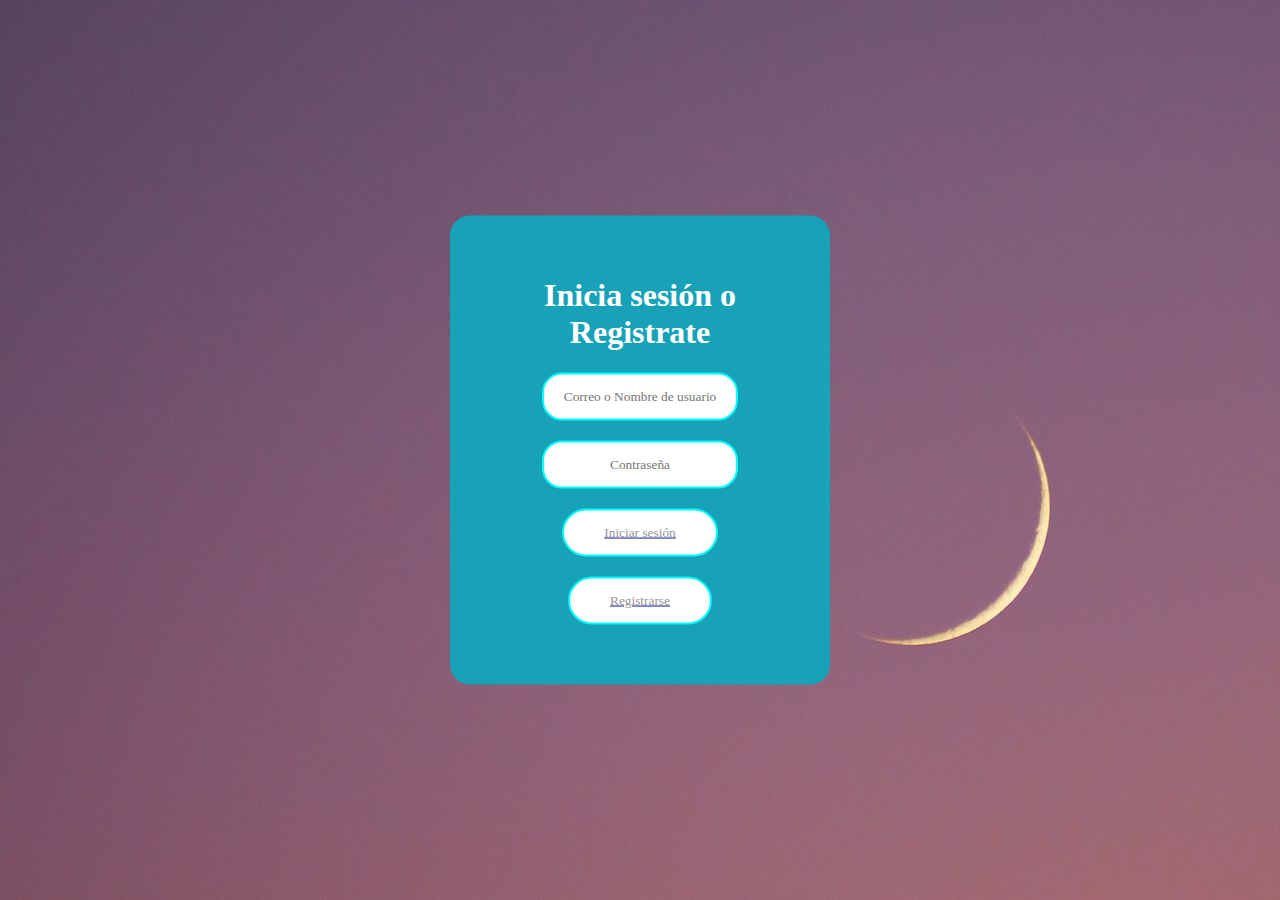
<file: login.html>
<!DOCTYPE html>
<html lang="">
  <head>
    <meta charset="utf-8">
    <title>Iniciar sesión</title>
    <link rel="stylesheet" href="login.css">
  </head>
  <body>

    <div>
      <form class="Caja"  method="post">

      <h1>Inicia sesión o Registrate</h1>
      <input type="text" name="usuario" placeholder="Correo o Nombre de usuario">
      <input type="password" name="contrasenna" placeholder="Contraseña">

      <a href="Index.html">
      <input class="Login" type="button" value="Iniciar sesión" />
      </a>

      <a href="Register.html">
      <input class="Login" type="button" value="Registrarse" />
      </a>

    </form>
    </div>


  </body>
</html>
</file>
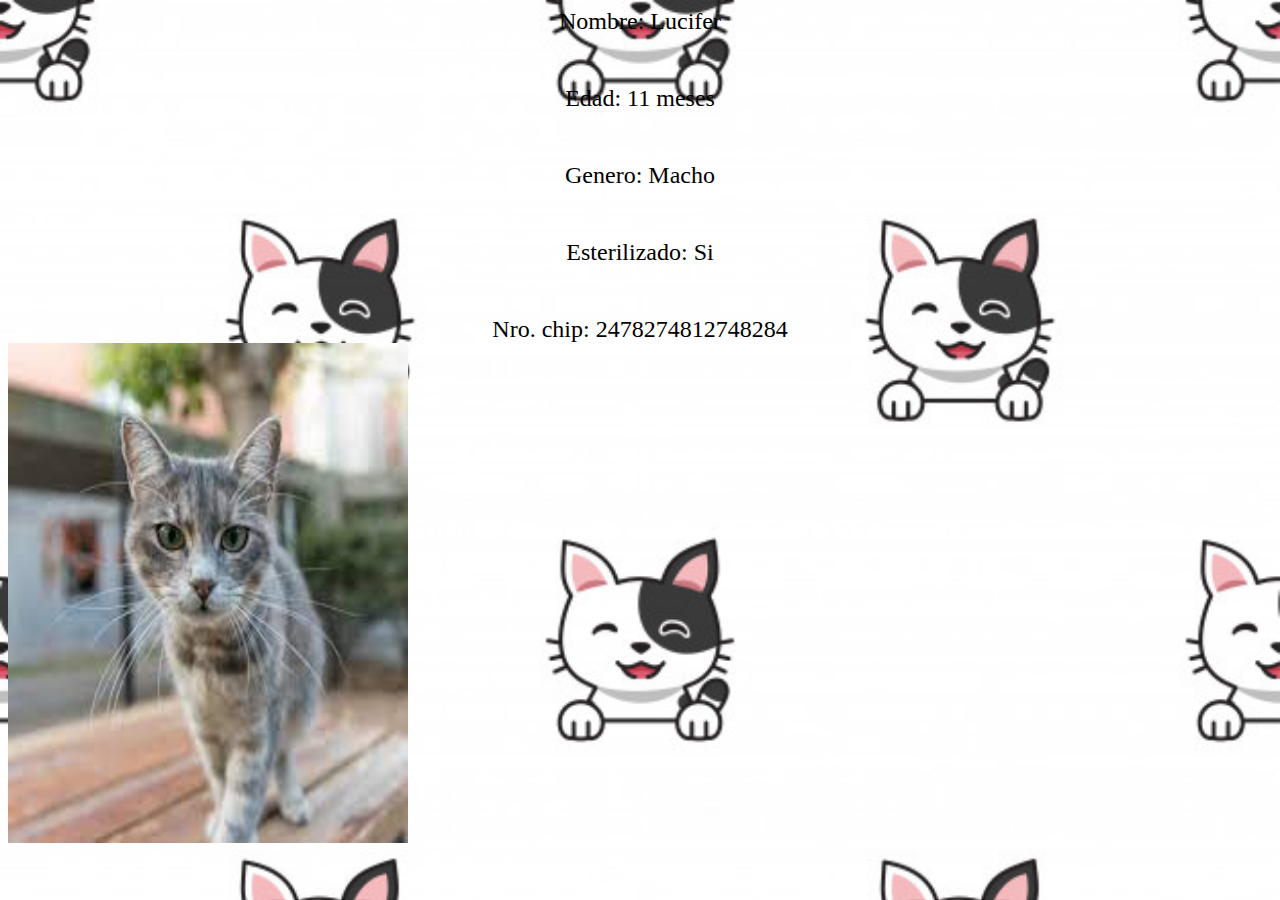
<file: Lucifer.html>
<!DOCTYPE html>
<html lang="en">
<head>
    <title>Lucifer</title>
    <style>
        .Luciferdop{
            position: relative; 
            top: -350px;
            left: 100px; 
            right: 0px; 
        }
    </style>
</head>
<body>
    <div align = "center">
        <font size=5 color=black>Nombre: Lucifer</font>
        <div>
            <p style="color:transparent">.</P>
        </div>
        <font size=5 color=black>Edad: 11 meses</font>
        <div>
            <p style="color:transparent">.</P>
        </div>
        <font size=5 color=black>Genero: Macho</font>
        <div>
            <p style="color:transparent">.</P>
        </div>
        <font size=5 color=black>Esterilizado: Si</font>
        <div>
            <p style="color:transparent">.</P>
        </div>
        <font size=5 color=black>Nro. chip: 2478274812748284</font>
        </div>
    
        <img class = "Luciferadop" src="gato.jpg" height="500" width="400">
        <style>
            body{
    
                background-image: url(fondogato.jpg);
                background-attachment: fixed;
                background-size:cover;
            }
        </style>
    
</body>
</html>
</file>
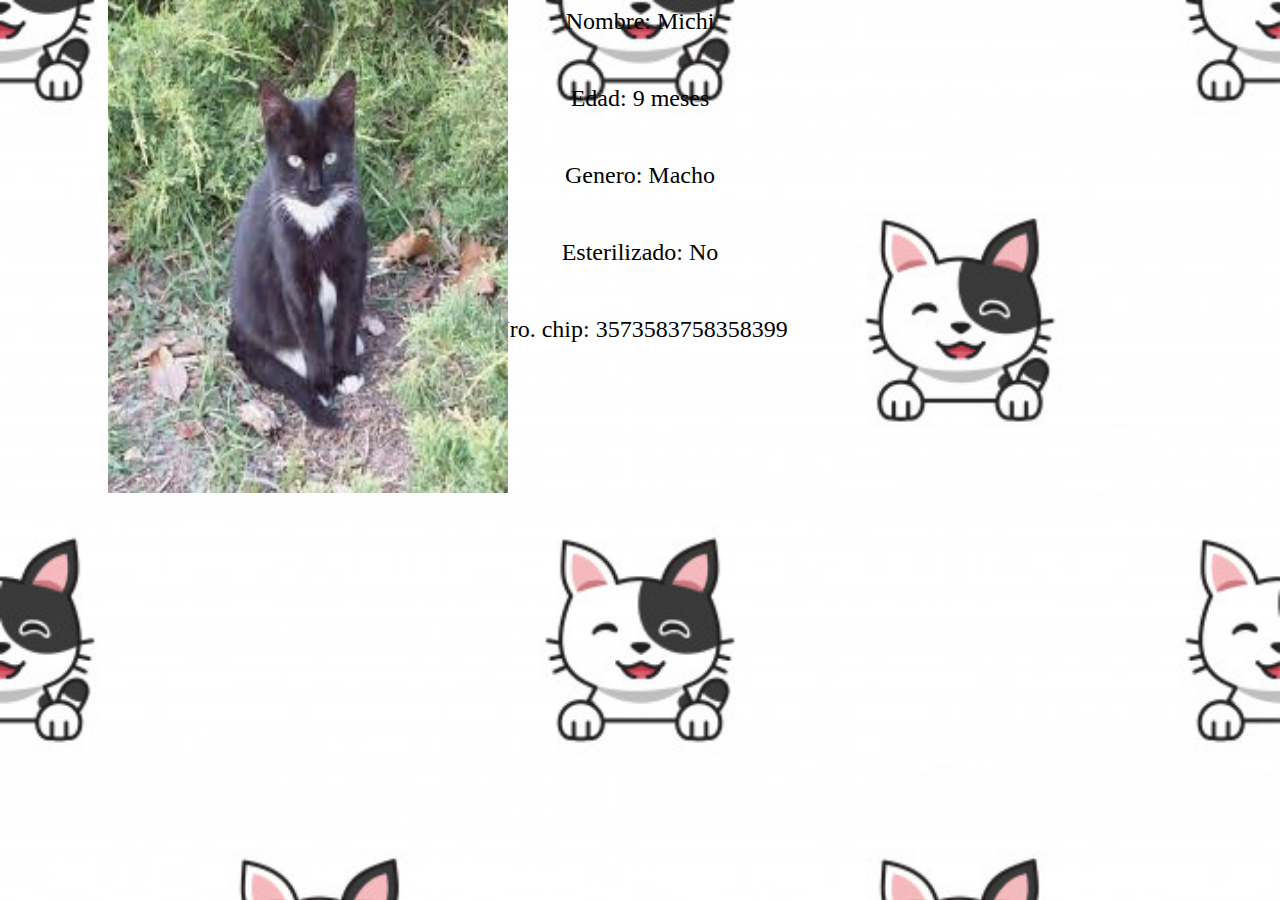
<file: Michi.html>
<!DOCTYPE html>
<html lang="en">
<head>
    <title>Michi</title>
    <style>
        .Michiadop{
            position: relative; 
            top: -350px;
            left: 100px; 
            right: 0px; 
        }
    </style>
</head>
<body>
    <div align = "center">
        <font size=5 color=black>Nombre: Michi</font>
        <div>
            <p style="color:transparent">.</P>
        </div>
        <font size=5 color=black>Edad: 9 meses</font>
        <div>
            <p style="color:transparent">.</P>
        </div>
        <font size=5 color=black>Genero: Macho</font>
        <div>
            <p style="color:transparent">.</P>
        </div>
        <font size=5 color=black>Esterilizado: No</font>
        <div>
            <p style="color:transparent">.</P>
        </div>
        <font size=5 color=black>Nro. chip: 3573583758358399</font>
        </div>
    
        <img class = "Michiadop" src="gato2.jpg" height="500" width="400">
        <style>
            body{
    
                background-image: url(fondogato.jpg);
                background-attachment: fixed;
                background-size:cover;
            }
        </style>
    
</body>
</html>
</file>
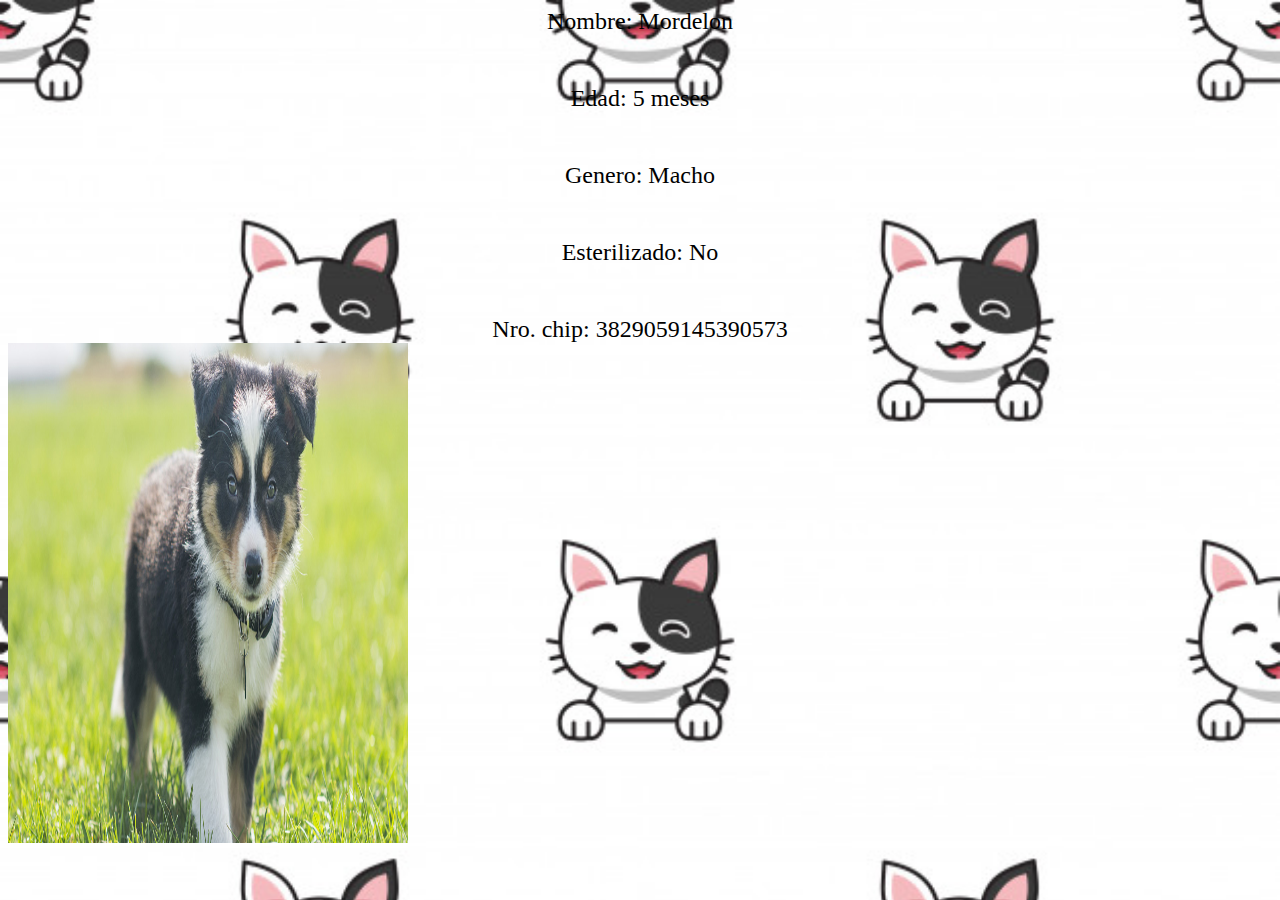
<file: Mordelon.html>
<!DOCTYPE html>
<html lang="en">
<head>
    <title>Mordelon</title>
    <style>
        .Mordelondop{
            position: relative; 
            top: -350px;
            left: 100px; 
            right: 0px; 
        }
    </style>
</head>
<body>
    <div align = "center">
        <font size=5 color=black>Nombre: Mordelon</font>
        <div>
            <p style="color:transparent">.</P>
        </div>
        <font size=5 color=black>Edad: 5 meses</font>
        <div>
            <p style="color:transparent">.</P>
        </div>
        <font size=5 color=black>Genero: Macho</font>
        <div>
            <p style="color:transparent">.</P>
        </div>
        <font size=5 color=black>Esterilizado: No</font>
        <div>
            <p style="color:transparent">.</P>
        </div>
        <font size=5 color=black>Nro. chip: 3829059145390573</font>
        </div>
    
        <img class = "Mordelonadop" src="perro2.jpg" height="500" width="400">
        <style>
            body{
    
                background-image: url(fondogato.jpg);
                background-attachment: fixed;
                background-size:cover;
            }
        </style>
    
    
</body>
</html>
</file>
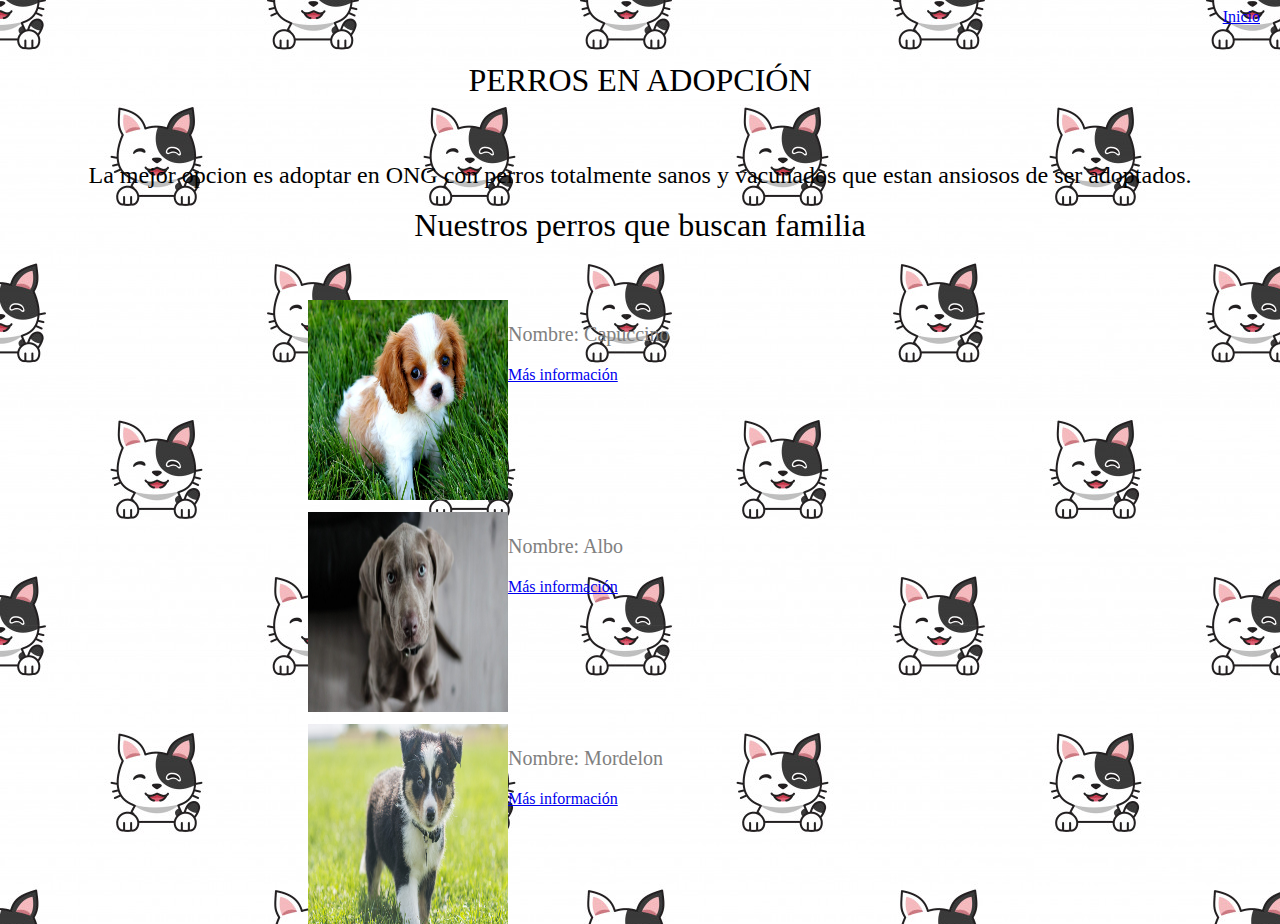
<file: perros.html>
<!DOCTYPE html>
<html lang="en">
<head>
    <meta charset="UTF-8">
    <meta http-equiv="X-UA-Compatible" content="IE=edge">
    <meta name="viewport" content="width=device-width, initial-scale=1.0">
    <title>Perros en adopcion</title>
    <link rel="stylesheet"href="estilos.css">
</head>
<style>
	h1{text-align:center;
		   color:gray;}
	p{color:gray;
		  font-size:15pt;}

</style>
<body class=fondo-body>

	<div align="center"> <a href="index.html" style="float:right;margin:0px 12px"> Inicio</a>
	<br>
	<br>
	<br>
	<font size=6 color=black face="Verdana">PERROS EN ADOPCIÓN </font>
	<br>
	</div> 
	<div>
		<p style="color:transparent">.</P>
	</div>
	
	<div align="center">
	<font size=5 color=black face="Verdana">
		La mejor opcion es adoptar en ONG con perros totalmente sanos 
		y vacunados que estan ansiosos de ser adoptados.</font>
	</div>
	
	<div align="center">
	<br>
	<font size=6 color=black face="Verdana">Nuestros perros que buscan familia </font>
	</div>
	<br>
	<br>
	<div style="margin-left:300px;">
	<img style= "float:left" src="perro.jpg" width= "200" height="200" >
	<p><br> Nombre: Capuccino 
	</p>
	<a href="Capuccino.html"> Más información</a>
	</div>
	<br>
	<br>
	<br>
	<br>
	<br>
	<br>
	<div style="margin-left:300px;">
	<img style= "float:left" src="perro1.jpg" width= "200" height="200" >
	<p><br> Nombre: Albo 	
	</p>
	<a href="Albo.html"> Más información</a>
	</div>
	<br>
	<br>
	<br>
	<br>
	<br>
	<br>
	<div style="margin-left:300px;">
		<img style= "float:left" src="perro2.jpg" width= "200" height="200" >
		<p><br> Nombre: Mordelon 	
		</p>
		<a href="Mordelon.html"> Más información</a>
		</div>

	

</body>
    
</body>
</html>
</file>
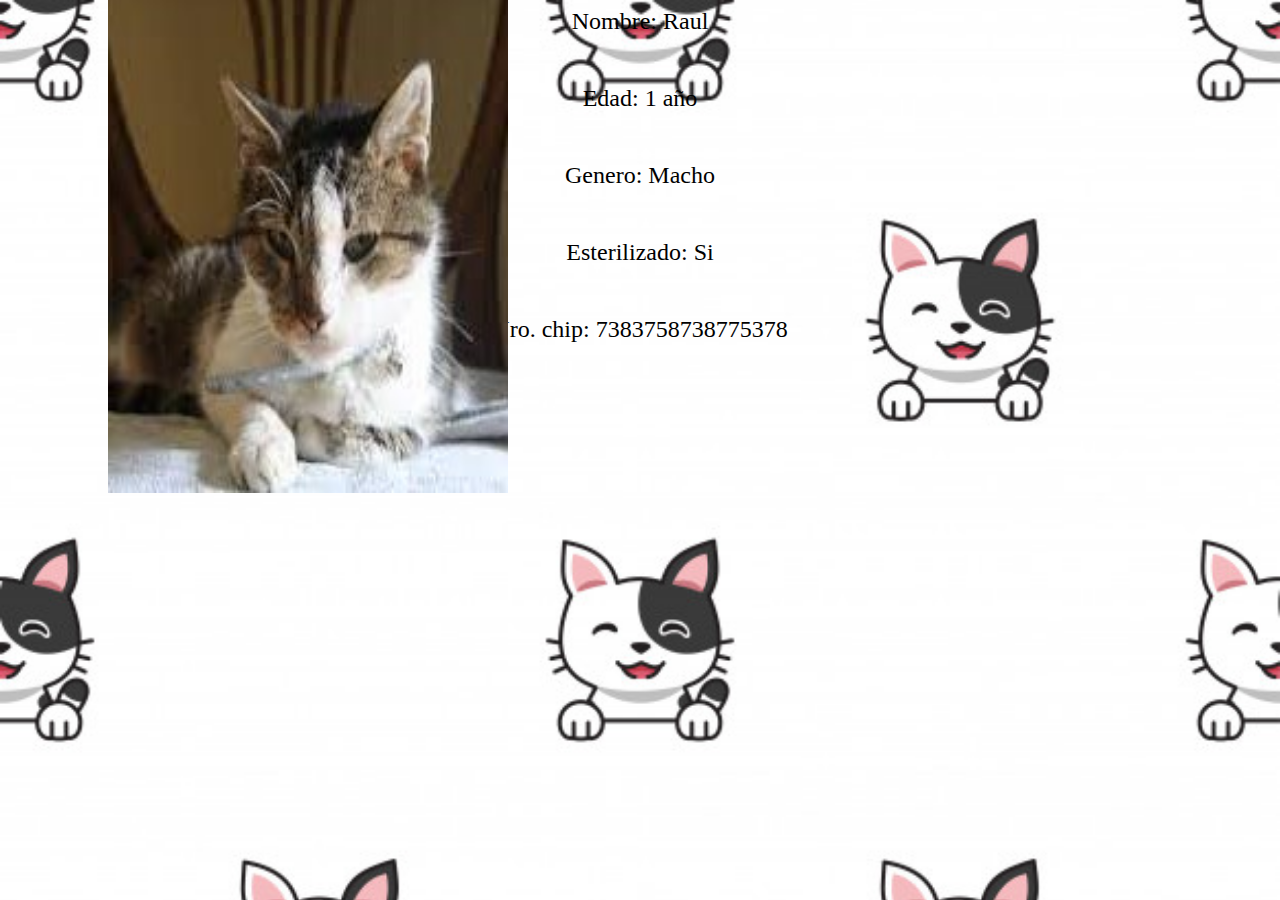
<file: Raul.html>
<!DOCTYPE html>
<html lang="en">
<head>
    <title>Raul</title>
    <style>
        .Rauladop{
            position: relative; 
            top: -350px;
            left: 100px; 
            right: 0px; 
        }
    </style>
</head>
<body>
    <div align = "center">
        <font size=5 color=black>Nombre: Raul</font>
        <div>
            <p style="color:transparent">.</P>
        </div>
        <font size=5 color=black>Edad: 1 año</font>
        <div>
            <p style="color:transparent">.</P>
        </div>
        <font size=5 color=black>Genero: Macho</font>
        <div>
            <p style="color:transparent">.</P>
        </div>
        <font size=5 color=black>Esterilizado: Si</font>
        <div>
            <p style="color:transparent">.</P>
        </div>
        <font size=5 color=black>Nro. chip: 7383758738775378</font>
        </div>
    
        <img class = "Rauladop" src="gato1.jpg" height="500" width="400">
        <style>
            body{
    
                background-image: url(fondogato.jpg);
                background-attachment: fixed;
                background-size:cover;
            }
        </style>
    
</body>
</html>
</file>
<file: estilo1.css>
*{
  font-family: 'Product Sans';
}

body{
  margin: 0;
  padding: 0;
  background-image: linear-gradient(to right, #57455f , #98635d);
  background-repeat:no-repeat;
  width: 100%;
  height: 100%;
}

#carrusel{
  background: white;
  border-radius: 20px;
  padding: 40px 20px;
}

#boton button{
  margin:20px;
  background:white;
  color:black;
  border-radius: 20px;
  border: 2px solid cyan;
}

#boton input{
  border:0;
  display: block;
  margin: 20px auto;
  text-align: center;
  padding: 14px;
  border-radius:20px;
  border: 2px solid cyan;
}

#boton1 input{
  border-radius:20px;
  border: 2px solid cyan;
  background: white;
  padding: 6px;
}

#cajatexto{
  border:0;
  display: block;
  margin: 20px auto;
  text-align: center;
  padding: 14px;
  border-radius:20px;
  border: 2px solid cyan;
}

#lateral{
  border-radius:20px;
  background: #17A2B8;
  padding: 0px;
  color: transparent;
  text-align: left;
  display: block;
  width: 330px;
}

#links{
  color: white;
}

#noticia{
  background-color: white;
  color: #7A7A7A;
  border-radius: 20px;
  padding:20px 20px;
  margin-right: 18px;
}
#imagenperfil{
  height: 200px;
  width:200px;
  border-radius: 50%;
}

#perfildesc{
  color: #7A7A7A;
  background: white;
  border-radius: 20px;
  border: 2px solid cyan;
}
#perfildesc p{
  margin: 20px;
}
#introduction{
  color: #7A7A7A;
  background: white;
  border-radius: 20px;
  border: 2px solid cyan;
  padding: 20px 20px;
}
#formularioContactar{
  background: white;
  padding: 20px 20px;
  margin: 20px;
  border-radius: 20px;
  border: 2px solid cyan;
}

#formularioContactar form{
  border: 0px;
}

#formularioContactar input{
  border-radius: 20px;
  border: 2px solid cyan;
  padding: 5px 10px;
}

#areaTexto input{
  border-radius: 20px;
  border: 2px solid cyan;
  padding: 5px 10px;
}
</file>
<file: style.css>
body{background-color:black;
	font-family:Arial, Helvetica, sans-serif;}
p{color:white}
ul a {
	text-decoration: none; 
	color:white;
}
nav{
	float:left;
	display:block;
	position:fixed;
	width:20%;
	height:100%;
	text-decoration: none;
	background-color:black
	
}

#centrado{
	text-align:center;
	color:white
}

#margenizquierda{
	float:lef;
	background-color:black
}

#fondocyan{
	background-color:#00d7f3;
	text-align:center;
}

#fondoamarillo{
	background-color:#ffde00;
}

#fondonaranja{
	background-color:#ff7a00;
}

#fondorojo{
	background-color:#ff0012;
}

#fondomorado{
	background-color:#750370;
}
a:hover {
    color: #BABABA;
}
</file>
<file: estilos.css>
.fondo-body{
    background-image: url('fondogato.jpg');
    
}
</file>
<file: login.css>
*{
  font-family: 'Product Sans';
}
body{
  margin: 0;
  padding: 0;
  background-image: url("fondo.jpg");
  background-repeat:no-repeat;
}
.Caja{
  width: 300px;
  padding: 40px;
  position: absolute;
  top: 50%;
  left: 50%;
  transform: translate(-50%,-50%);
  background: #17A2B8;
  text-align: center;
  border-radius: 20px;
  }

.Caja h1{
  color: white;

}
.Caja input[type="Text"],.Caja input[type="password"]{
  border:0;
  display: block;
  margin: 20px auto;
  text-align: center;
  padding: 14px;
  border-radius:20px;
  border: 2px solid cyan;

}

.Caja input[type = "submit"]{
  border:0;
  background: white;
  display: block;
  margin: 20px auto;
  text-align: center;
  border: 2px solid cyan;
  padding: 14px 40px;
  outline: none;
  color: black;
  border-radius: 24px;
  transition: 0.25s;
  cursor: pointer;
}
.Login{
  border:0;
  background: white;
  display: block;
  margin: 20px auto;
  text-align: center;
  border: 2px solid cyan;
  padding: 14px 40px;
  outline: none;
  color: #959595;
  border-radius: 24px;
  transition: 0.25s;
  cursor: pointer;
  text-decoration: inherit;

}
</file>
